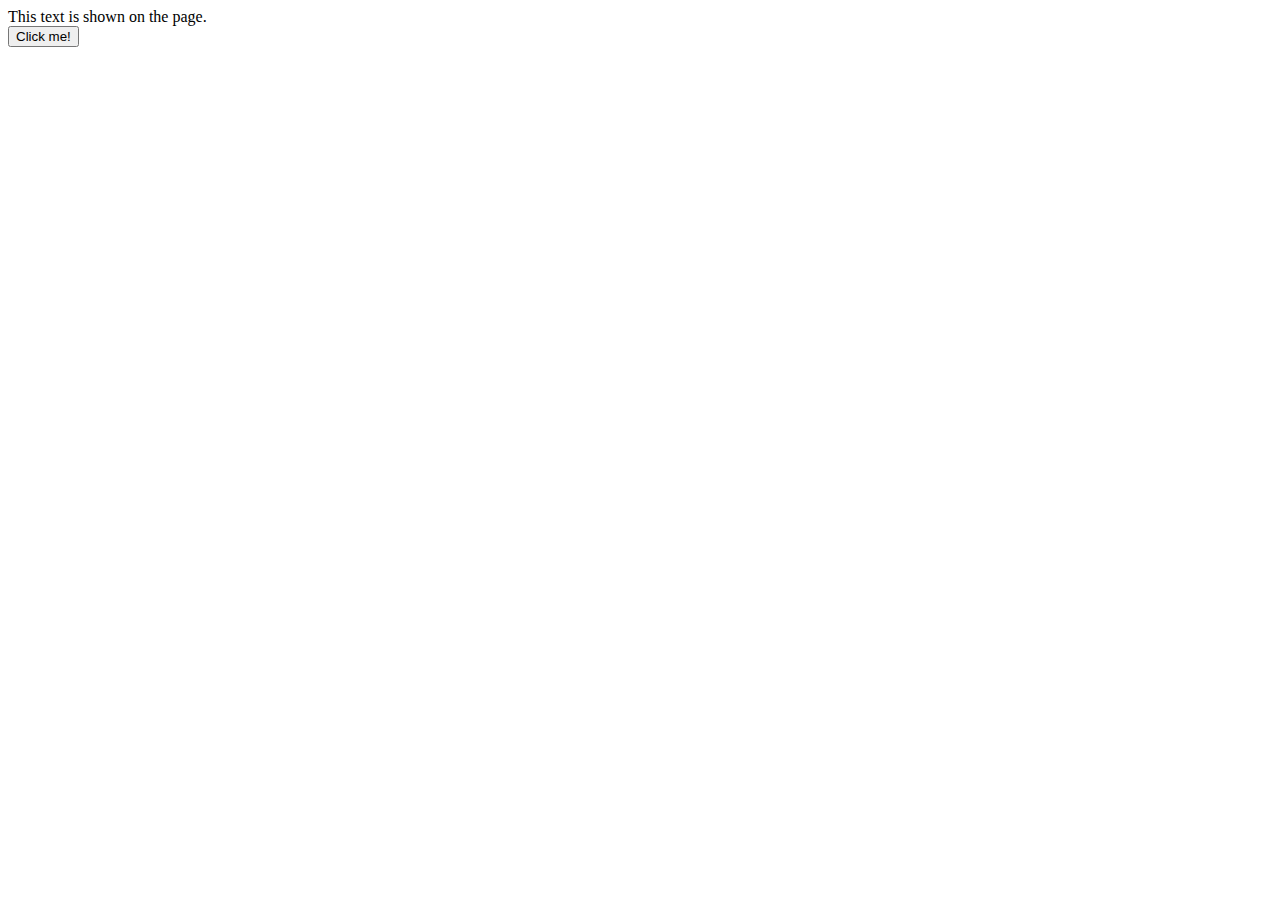
<file: Theory/index.html>
<!DOCTYPE html>
<html lang="en">
<head>
    <meta charset="UTF-8">
    <meta http-equiv="X-UA-Compatible" content="IE=edge">
    <meta name="viewport" content="width=device-width, initial-scale=1.0">
    <title>JS Theory</title>
</head>
<body>
    
    <div id="element1">
        
    </div>

    <button id="button1">Click me!</button>

<script>
    console.log("We can write JS directly inside of the <script> tag");
</script>

<script src="js/1_basics.js"></script>
<!-- <script src="js/2_literals.js"></script> -->
<!-- <script src="js/3_variables.js"></script> -->
<!-- <script src="js/4_operators.js"></script> -->
<!-- <script src="js/5_controlflow.js"></script> -->
<!-- <script src="js/6_functions.js"></script> -->
<!-- <script src="js/7_builtins.js"></script> -->

</body>
</html>
</file>
